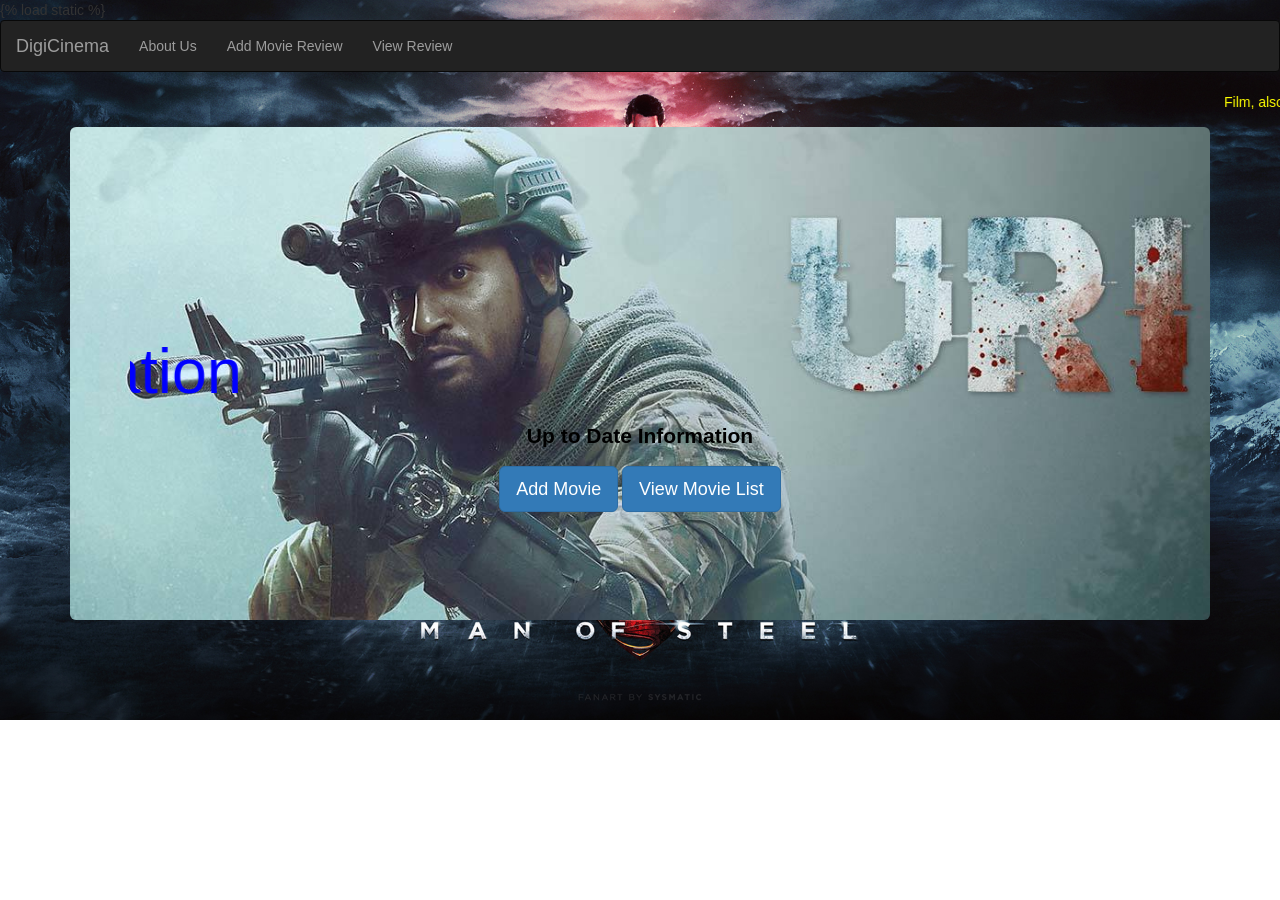
<file: templates/movie_app/film.html>
<!DOCTYPE html>
{% load static %}
<html lang="en" dir="ltr">
  <head>
    <!-- <link rel="stylesheet" href="static/style1.css"> -->
    <link rel="stylesheet" type="text/css" href="/static/css/film_style1.css">
    <link rel="stylesheet" href="https://maxcdn.bootstrapcdn.com/bootstrap/3.3.7/css/bootstrap.min.css" integrity="sha384-BVYiiSIFeK1dGmJRAkycuHAHRg32OmUcww7on3RYdg4Va+PmSTsz/K68vbdEjh4u" crossorigin="anonymous">
    <meta charset="utf-8">
    <title>Movie page</title>
  </head>

  <body>
      <nav class="navbar navbar-inverse">
  <div class="container-fluid">
    <div class="navbar-header">
      <a class="navbar-brand" href="https://digicinema.net/">DigiCinema</a>
    </div>
    <ul class="nav navbar-nav">
      <!-- <li> <a href="" >Home</a> </li> -->
      <li> <a href="/about" >About Us</a> </li>
      <li> <a href="/addmovie" >Add Movie Review</a> </li>
      <li> <a href="/viewlist" >View Review</a> </li>
    </ul>
    <!-- <ul id="nav1" class="nav navbar-nav navbar-right"> -->
          <!-- <li> <a href="#" >Login</a> </li> -->
          <!-- <li> <a href="#" >Logout</a> </li> -->
        <!-- </ul> -->
  </div>
</nav>
<marquee direction="left"; scrollamount="5" align="center"><p><span style="color:yellow">Film, also called movie or motion picture,</span>
  <span style="color:red">is a medium used to simulate experiences that communicate ideas, stories,
    perceptions, feelings, beauty or atmosphere by the means of recorded or programmed moving images along
     with other sensory stimulations.[1] The word "cinema",<span style="color:blue"> short for cinematography, is often used to
     refer to filmmaking and the film industry, and to the art form that is the result of it. also known
     as films, are a type of visual communication which uses moving pictures and sound to tell stories or
      teach people something.<span style="color:yellow"> People in every part of the world watch movies as a type of entertainment,
      a way to have fun. For some people, fun movies can mean films that make them laugh, while for others
       it can mean movies that make them cry, or feel afraid.
<span style="color:pink">The moving images of a film are created by photographing actual scenes with a motion-picture camera,</span>
  by photographing drawings or miniature models using traditional animation techniques, by means of CGI and
   computer animation,<span style="color:red"> or by a combination of some or all of these techniques, and other visual effects.
Traditionally, films were recorded onto celluloid film through a photochemical process and then shown
through a movie projector onto a large screen. Contemporary films are often fully digital through the
entire process of production, distribution, <span style="color:green">and exhibition, while films recorded in a photochemical form
traditionally included an analogous optical soundtrack (a graphic recording of the spoken words, music and
 other sounds that accompany the images which runs along a portion of the film exclusively reserved for it, and is not projected).
Films are cultural artifacts created by specific cultures. They reflect those cultures, and, in turn,
affect them. Film is considered to be an important art form, a source of popular entertainment, and a powerful medium for educating—or indoctrinating—citizens. The visual basis of film gives it a universal power of communication. Some films have become popular worldwide attractions through the use of dubbing or subtitles to translate the dialog into other languages.
The individual images that make up a film are called frames. In the projection of traditional celluloid films, a rotating shutter causes intervals of darkness as each frame, in turn, is moved into position to be projected, but the viewer does not notice the interruptions because of an effect known as persistence of vision, whereby the eye retains a visual image for a fraction of a second after its source disappears. The perception of motion is partly due to a psychological effect called the phi phenomenon.The name "film" originates from the fact that photographic film (also called film stock) has historically been the medium for recording and displaying motion pictures. Many other terms exist for an individual motion-picture, including picture, picture show, moving picture, photoplay, and flick. The most common term in the United States is movie, while in Europe film is preferred. Common terms for the field in general include the big screen, the silver screen, the movies, and cinema; the last of these is commonly used, as an overarching term, in scholarly texts and critical essays. In early years, the word sheet was sometimes used instead of screen.
</span></p></marquee>

<div class="container" align="center">
        <div class="jumbotron" >
        <marquee direction="right"; scrollamount="10" align="center"><h1> Movies Information</h1></marquee>
        <p style="color:black;"> <b>Up to Date Information</b></p>
        <a class="btn btn-primary btn-lg" href="/addmovie" role="button">Add Movie</a>
        <a class="btn btn-primary btn-lg" href="/viewlist" role="button">View Movie List</a>
        </div>
      </div>

  </body>
</html>
</file>
<file: static/css/film_style1.css>
body {
 background-image: url("/static/css/marvel.jpg");
  background-size:cover;
  /* background-position: center; */
   background-repeat: no-repeat;}
.navbar{
  background-color: white;
  text-transform:capitalize;
  font: color:orange:
}
.navbar.nav navbar-nav.ul a {
    color: white;
}
div.jumbotron{
	background-image: url('uri.jpg');
	background-size:cover;
	/* background-repeat: no-repeat; */
  padding-top: 190px;
  padding-bottom: 108px;
  color: blue;
}
.jumbotron {
  padding-right: 63px;
  padding-left: 108px;
  padding-bottom: 137px;
  padding-top: 136px;
    }
}
.li {
  border-right: 1px solid black;
}
</file>
